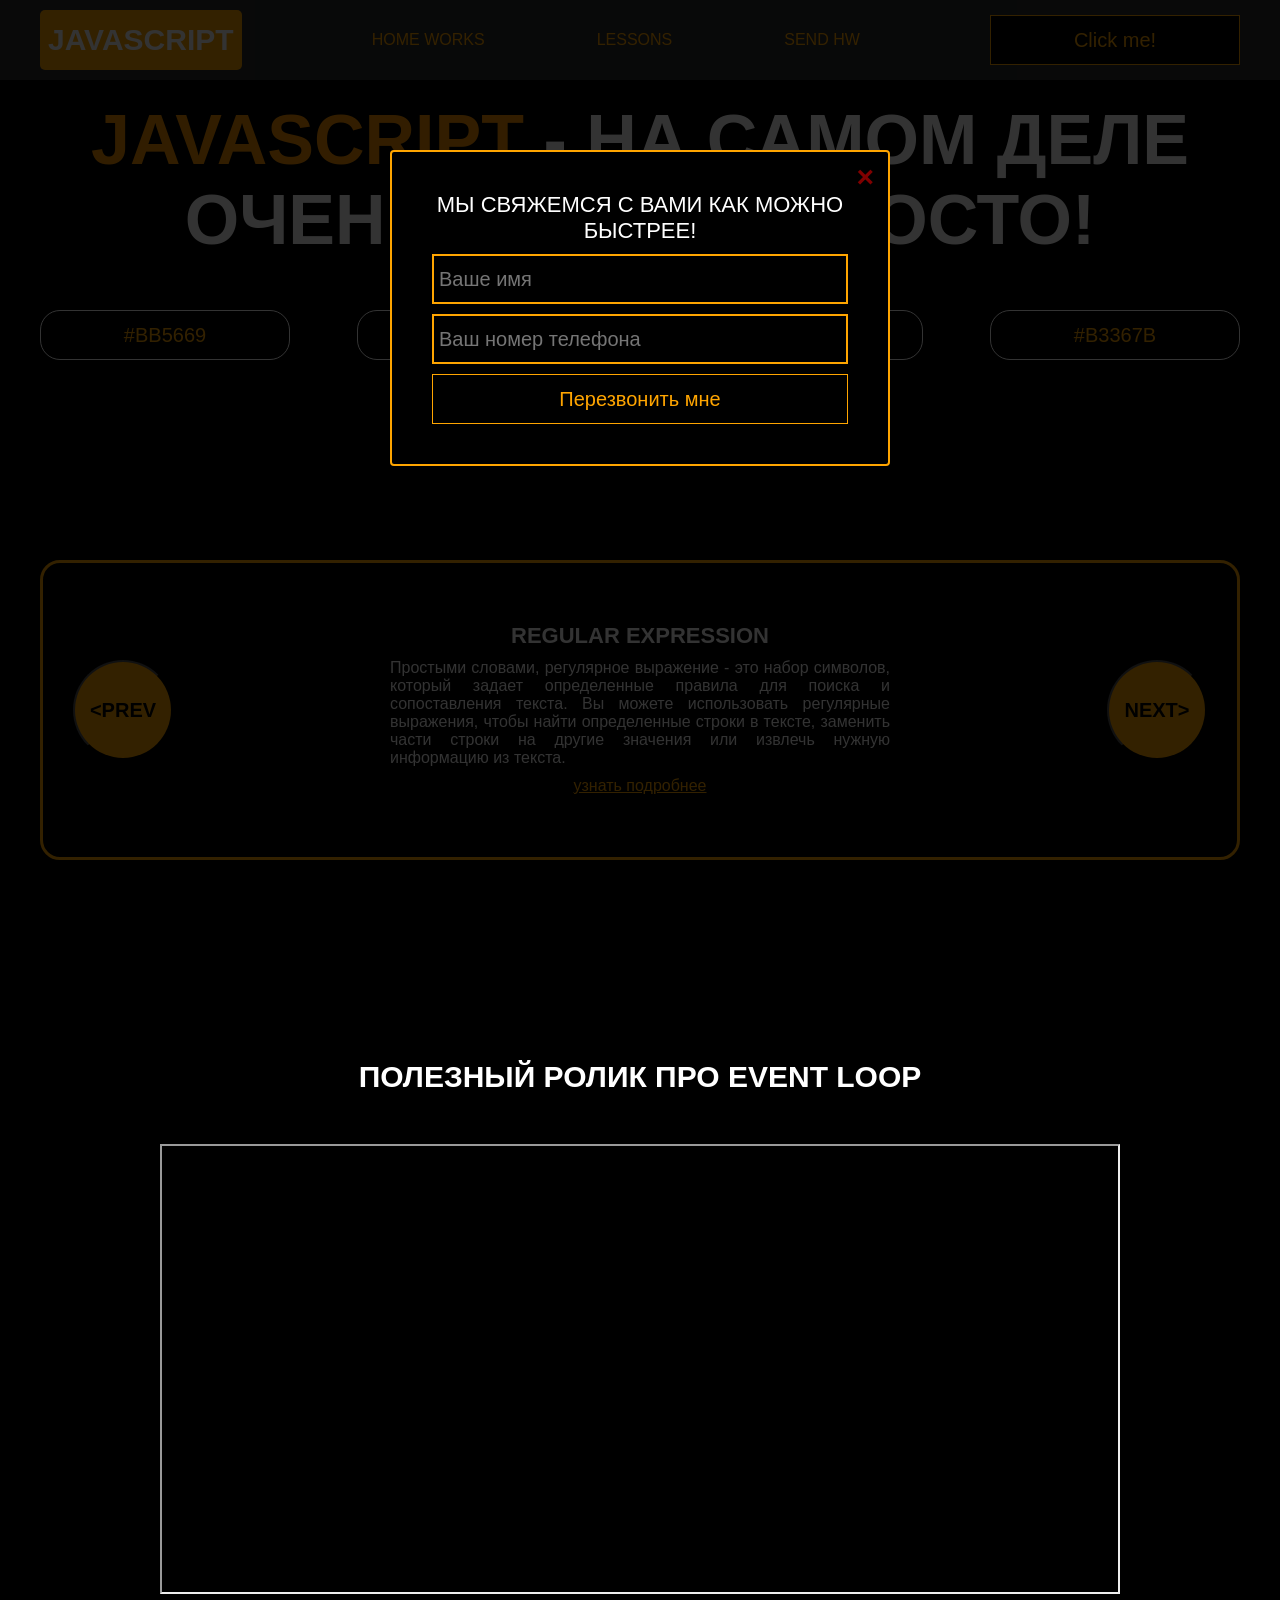
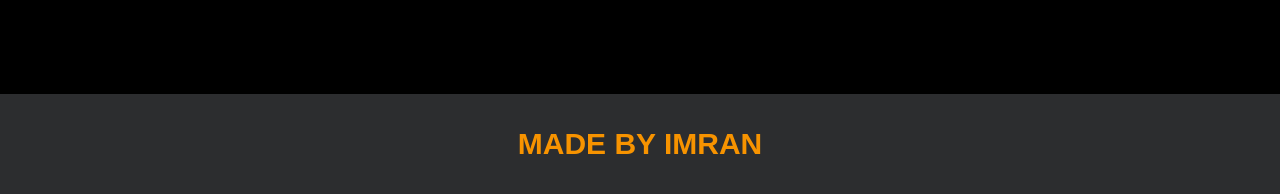
<file: project/index.html>
<!DOCTYPE html>
<html lang="en">
<head>
    <meta charset="UTF-8">
    <title>Java Script</title>
    <link rel="stylesheet" href="css/style.css">
    <link rel="stylesheet" href="css/core.css">
</head>
<body>

<div class="wrapper">
    <div class="header">
        <div class="container">
            <div class="inner_header">
                <a href="index.html">
                    <div class="logotype">
                        <h2>JavaScript</h2>
                    </div>
                </a>
                <ul class="menu">
                    <li class="menu_link">
                        <a href="pages/home_works.html">Home Works</a>
                    </li>
                    <li class="menu_link">
                        <a href="pages/lessons.html">Lessons</a>
                    </li>
                    <li class="menu_link">
                        <a href="https://t.me/NurDinBuy16" target="_blank">Send hw</a>
                    </li>
                </ul>
                <button class="btn" id="btn-get">Click me!</button>
            </div>
        </div>
    </div>
    <div class="main_block">
        <div class="container">
            <div class="inner_main">
                <h1><strong id="js-color">JavaScript</strong> - на самом деле очень легко и просто!</h1>
                <div class="colors-buttons">
                    <button class="btn btn-color"></button>
                    <button class="btn btn-color"></button>
                    <button class="btn btn-color"></button>
                    <button class="btn btn-color"></button>
                </div>
            </div>
        </div>
    </div>
    <div class="slider_block">
        <div class="container">
            <div class="inner_slider">
                <div class="slider">
                    <button class="btn-slide" id="prev">&lt;prev</button>
                    <div class="slide active_slide">
                        <div class="slide_card">
                            <h3>regular expression</h3>
                            <p>Простыми словами, регулярное выражение - это набор символов, который задает определенные правила для поиска и сопоставления текста. Вы можете использовать регулярные выражения, чтобы найти определенные строки в тексте, заменить части строки на другие значения или извлечь нужную информацию из текста.</p>
                            <a href="https://developer.mozilla.org/ru/docs/Web/JavaScript/Guide/Regular_expressions" target="_blank">узнать подробнее</a>
                        </div>
                    </div>
                    <div class="slide">
                        <div class="slide_card">
                            <h3>recursion</h3>
                            <p>Простыми словами, рекурсия - это, когда функция делает повторяющиеся вызовы самой себя для решения задачи, пока не достигнет определенного условия выхода из рекурсии.</p>
                            <a href="https://learn.javascript.ru/recursion" target="_blank">узнать подробнее</a>
                        </div>
                    </div>
                    <div class="slide">
                        <div class="slide_card">
                            <h3>json</h3>
                            <p>Простыми словами, JSON - это способ представления данных в виде текста, чтобы они могли быть легко поняты и использованы различными программами. Он использует простые правила для описания объектов и массивов, а также для представления простых типов данных, таких как строки, числа, логические значения и т.д.</p>
                            <a href="https://developer.mozilla.org/ru/docs/Learn/JavaScript/Objects/JSON" target="_blank">узнать подробнее</a>
                        </div>
                    </div>
                    <div class="slide">
                        <div class="slide_card">
                            <h3>event loop</h3>
                            <p>Простыми словами, event loop похож на дежурного, который непрерывно проверяет, произошло ли какое-либо событие, и реагирует на него, когда оно происходит. Он имеет список задач, которые нужно выполнить, и он перебирает этот список событий одно за другим, обрабатывая каждое событие, когда оно наступает.</p>
                            <a href="https://highload.today/kak-ustroen-event-loop-v-javascript-parallelnaya-model-i-tsikl-sobytij/" target="_blank">узнать подробнее</a>
                        </div>
                    </div>
                    <button class="btn-slide" id="next">next&gt;</button>
                </div>
            </div>
        </div>
    </div>
    <div class="block_video">
        <div class="container">
            <h3>Полезный ролик про Event Loop</h3>
            <div class="inner_block_video">
                <iframe width="80%" height="450" src="https://www.youtube.com/embed/zDlg64fsQow" title="YouTube video player" frameborder="2" allow="autoplay; clipboard-write; encrypted-media; gyroscope; picture-in-picture; web-share" allowfullscreen></iframe>
            </div>
        </div>
    </div>
    <div class="footer">
        <div class="container">
            <a href="https://www.instagram.com/nurdinbuy/" target="_blank">
                <div class="inner_footer">
                    <h2>Made by Imran</h2>
                </div>
            </a>
        </div>
    </div>
</div>

<div class="modal">
    <div class="modal_dialog">
        <div class="modal_content">
            <form action="#">
                <div class="modal_close">&times;</div>
                <div class="modal_title">Мы свяжемся с вами как можно быстрее!</div>
                <input required placeholder="Ваше имя" name="full_name" type="text" class="modal_input">
                <input required placeholder="Ваш номер телефона" name="phone" type="phone" class="modal_input">
                <button class="btn btn_dark btn_min">Перезвонить мне</button>
            </form>
        </div>
    </div>
</div>

</body>
<script src="js/main.js"></script>
<script src="js/modal.js"></script>
</html>
</file>
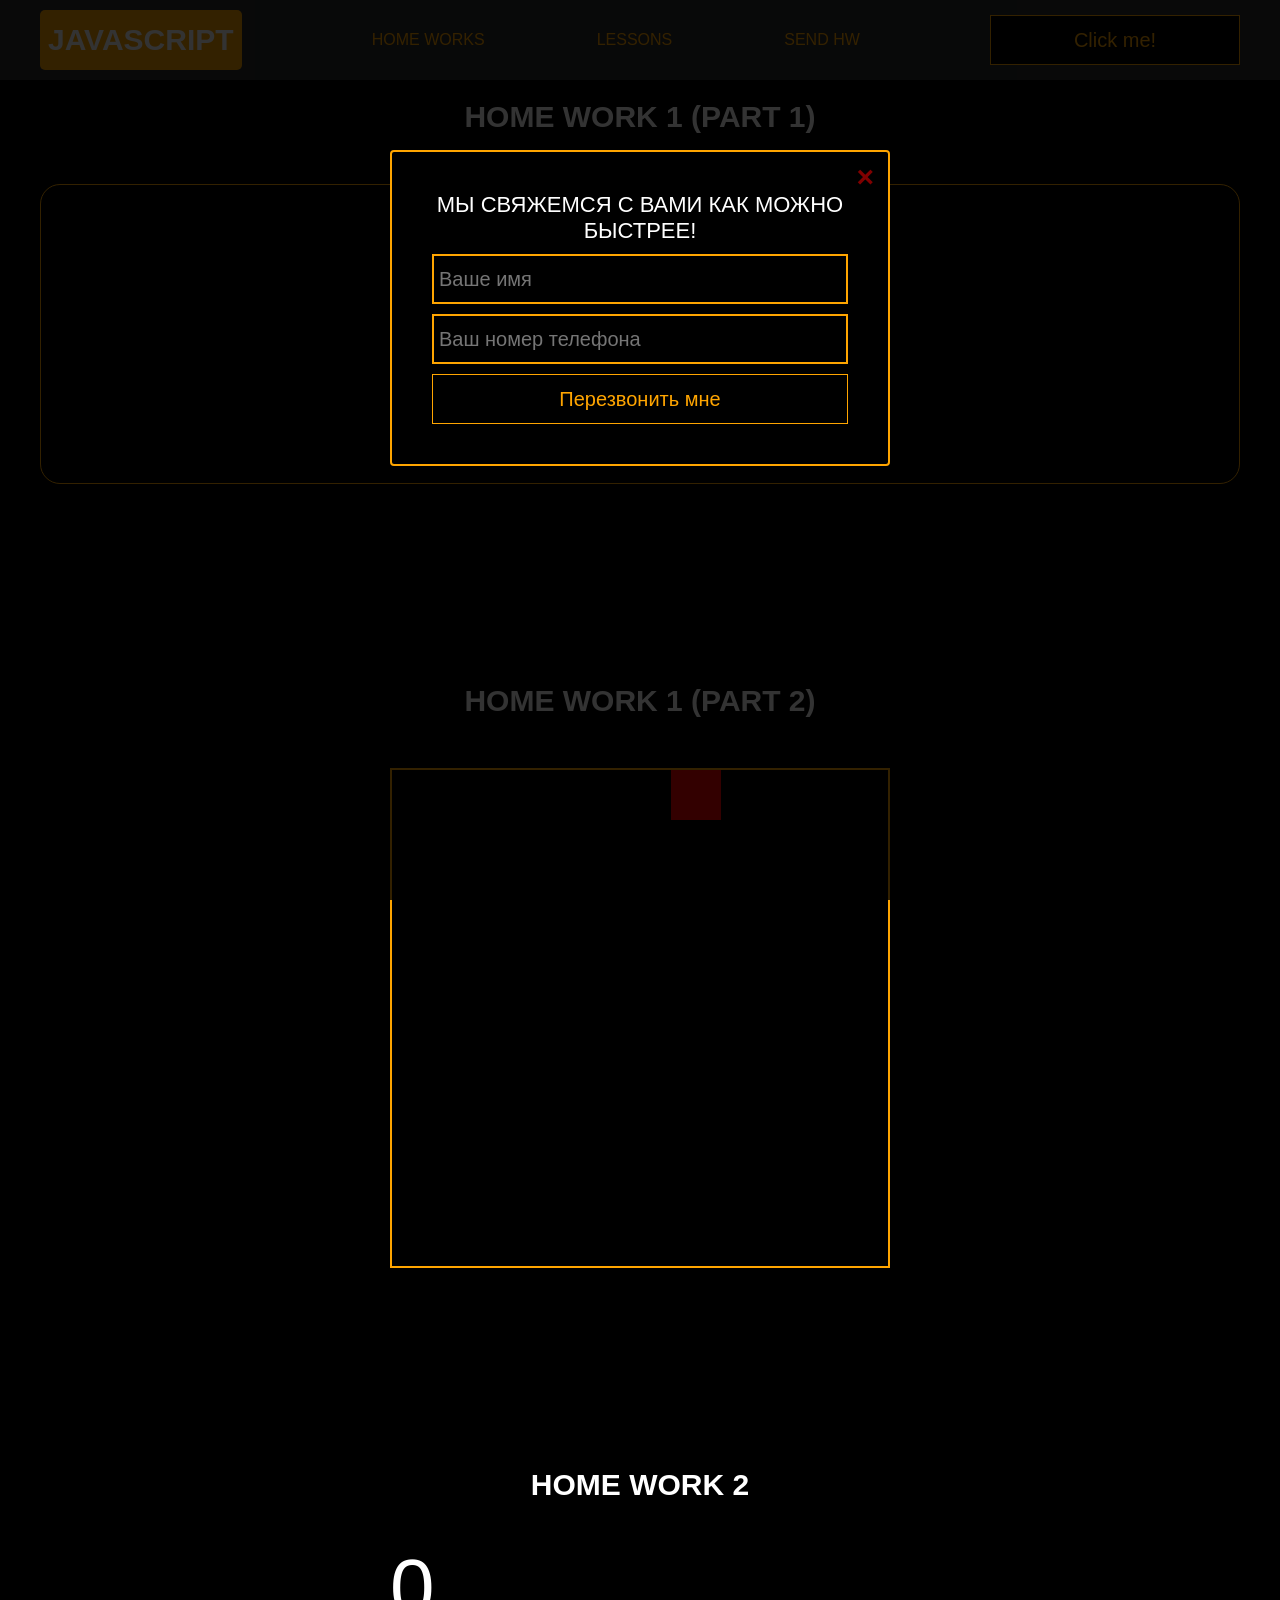
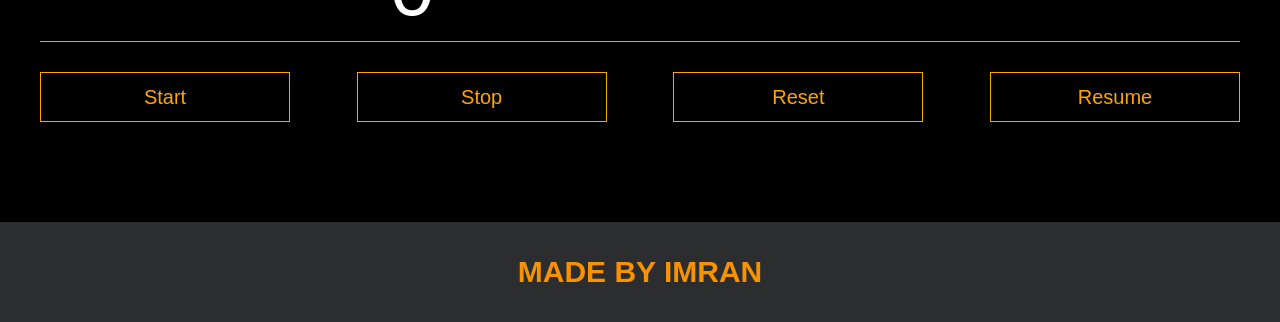
<file: project/pages/home_works.html>
<!DOCTYPE html>
<html lang="en">
<head>
    <meta charset="UTF-8">
    <title>Home Works</title>
    <link rel="stylesheet" href="../css/style.css">
    <link rel="stylesheet" href="../css/core.css">
    <link rel="stylesheet" href="../css/home_works.css">
</head>
<body>

<div class="wrapper">
    <div class="header">
        <div class="container">
            <div class="inner_header">
                <a href="../index.html">
                    <div class="logotype">
                        <h2>Java<span>Script</span></h2>
                    </div>
                </a>
                <ul class="menu">
                    <li class="menu_link">
                        <a href="/home_works.html">Home Works</a>
                    </li>
                    <li class="menu_link">
                        <a href="html">Lessons</a>
                    </li>
                    <li class="menu_link">
                        <a href="https://t.me/NurDinBuy16" target="_blank">Send hw</a>
                    </li>
                </ul>
                <button class="btn" id="btn-get">Click me!</button>
            </div>
        </div>
    </div>
    <div class="gmail_block">
        <div class="container">
            <h3>Home work 1 (part 1)</h3>
            <div class="inner_gmail_block">
                <div class="form_gmail">
                    <label for="gmail_input"></label>
                    <input type="text" id="gmail_input" placeholder="your gmail">
                    <button class="btn" id="gmail_button">Check gmail</button>
                    <span class="checker" id="gmail_result"></span>
                </div>
            </div>
        </div>
    </div>
    <div class="move_block">
        <div class="container">
            <h3>Home work 1 (part 2)</h3>
            <div class="inner_move_block">
                <div class="parent_block">
                    <div class="child_block"></div>
                </div>
            </div>
        </div>
    </div>
    <div class="stopwatch">
        <div class="container">
            <h3>Home work 2 </h3>
            <div class="time">
                <div class="time_block">
                    <div class="interval" id="seconds">0</div>
                </div>
            </div>
            <div class="time_buttons">
                <button class="btn" id="start">Start</button>
                <button class="btn" id="stop">Stop</button>
                <button class="btn" id="reset">Reset</button>
                <button class="btn" id="resume">Resume</button>
            </div>
        </div>
    </div>
    <div class="footer">
        <div class="container">
            <a href="https://www.instagram.com/ryzen.hd.photo/" target="_blank">
                <div class="inner_footer">
                    <h2>Made by Imran</h2>
                </div>
            </a>
        </div>
    </div>
</div>

<div class="modal">
    <div class="modal_dialog">
        <div class="modal_content">
            <form action="#">
                <div class="modal_close">&times;</div>
                <div class="modal_title">Мы свяжемся с вами как можно быстрее!</div>
                <input required placeholder="Ваше имя" name="name" type="text" class="modal_input">
                <input required placeholder="Ваш номер телефона" name="phone" type="phone" class="modal_input">
                <button class="btn btn_dark btn_min">Перезвонить мне</button>
            </form>
        </div>
    </div>
</div>

</body>
<script src="../js/home_works.js"></script>
<script src="../js/modal.js"></script>
</html>
</file>
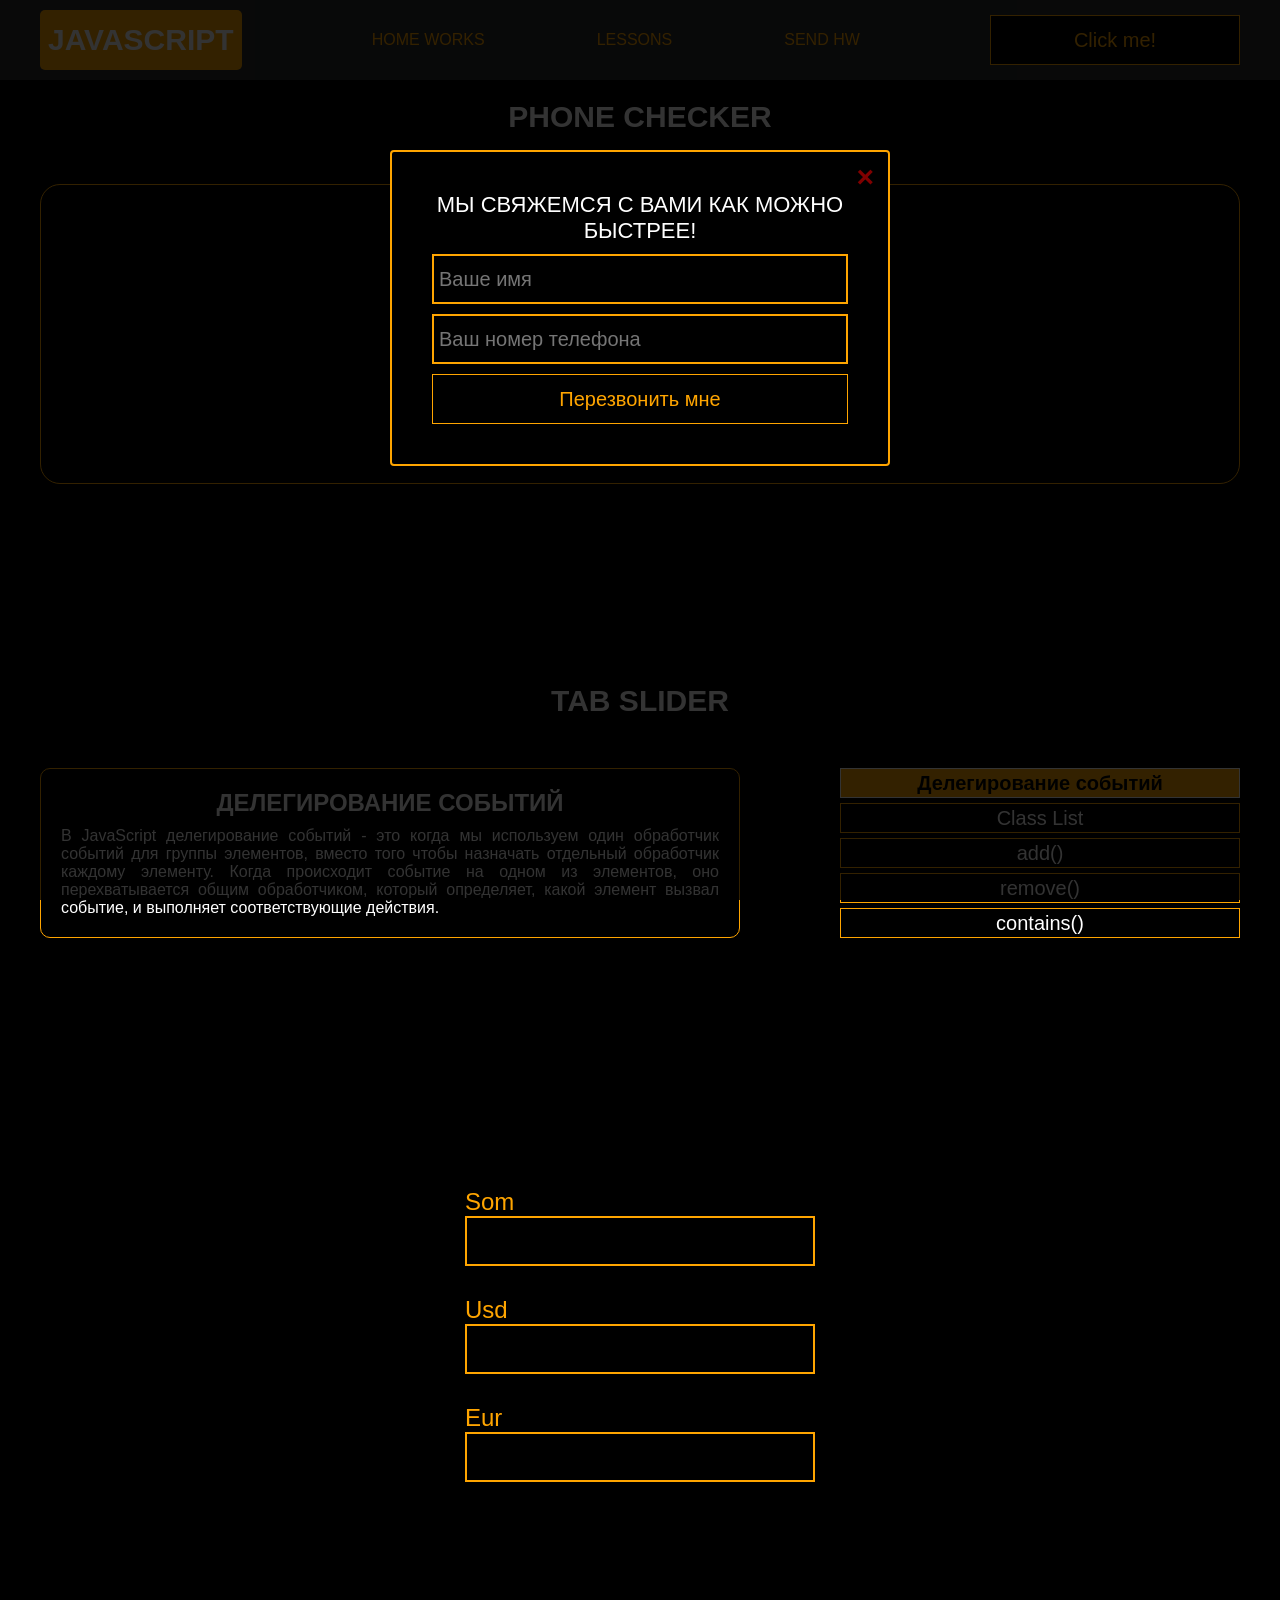
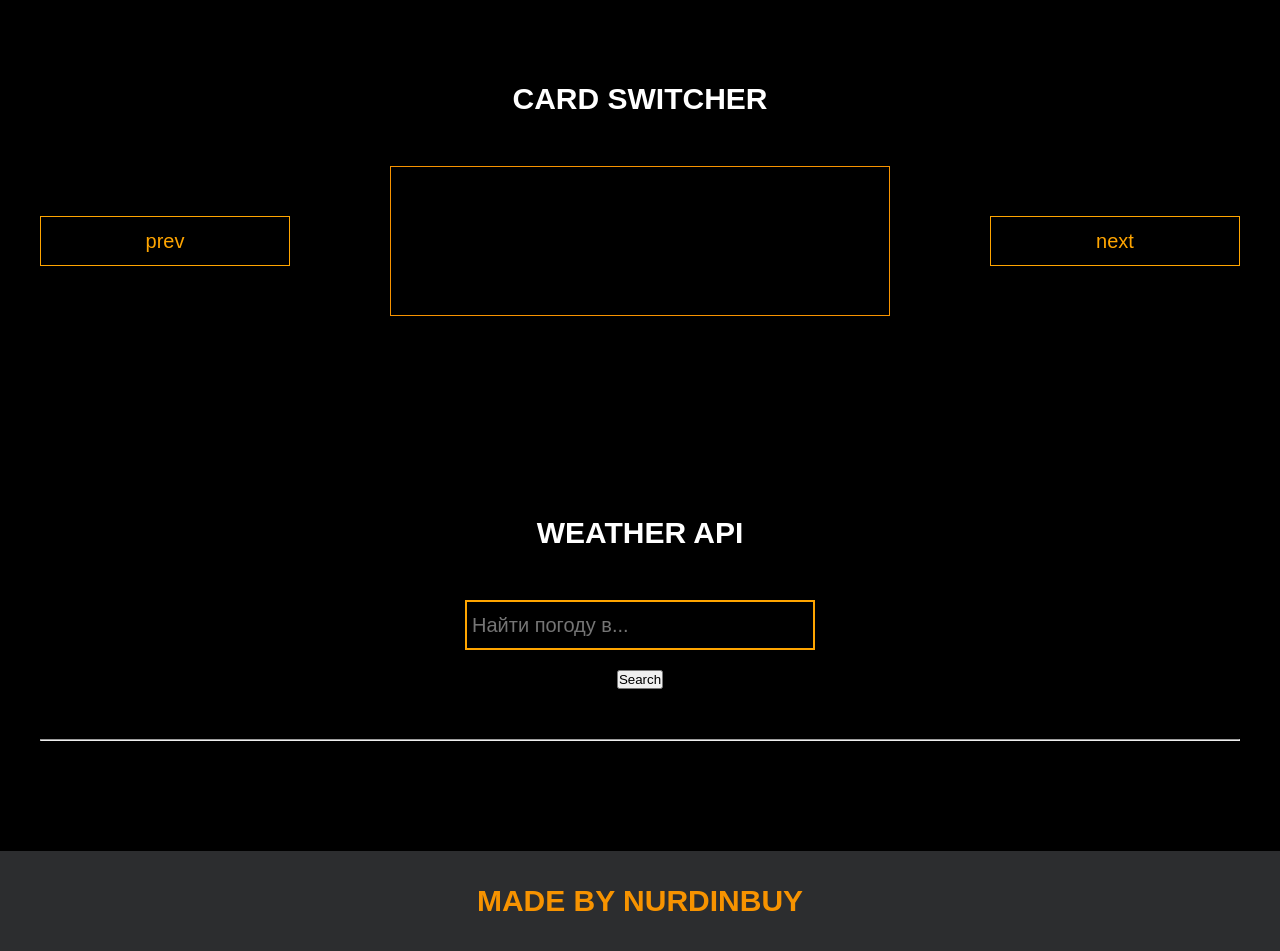
<file: project/pages/lessons.html>
<!DOCTYPE html>
<html lang="en">
<head>
    <meta charset="UTF-8">
    <title>Lessons</title>
    <link rel="stylesheet" href="../css/style.css">
    <link rel="stylesheet" href="../css/core.css">
    <link rel="stylesheet" href="../css/lessons.css">
</head>
<body>

<div class="wrapper">
    <div class="header">
        <div class="container">
            <div class="inner_header">
                <a href="../index.html">
                    <div class="logotype">
                        <h2>Java<span>Script</span></h2>
                    </div>
                </a>
                <ul class="menu">
                    <li class="menu_link">
                        <a href="ks.html">Home Works</a>
                    </li>
                    <li class="menu_link">
                        <a href="/lessons.html">Lessons</a>
                    </li>
                    <li class="menu_link">
                        <a href="https://t.me/NurDinBuy16" target="_blank">Send hw</a>
                    </li>
                </ul>
                <button class="btn" id="btn-get">Click me!</button>
            </div>
        </div>
    </div>
    <div class="phone_block">
        <div class="container">
            <h3>Phone checker</h3>
            <div class="inner_phone_block">
                <div class="form_phone">
                    <label for="phone_input">Number</label>
                    <input type="text" id="phone_input" placeholder="+996 XXX XX-XX-XX">
                    <button class="btn" id="phone_button">Check number</button>
                    <span class="checker" id="phone_result"></span>
                </div>
            </div>
        </div>
    </div>
    <div class="tab_slider">
        <div class="container">
            <h3>tab slider</h3>
            <div class="inner_tab_slider">
                <div class="tab_contents_block">

                    <div class="tab_content_block">
                        <h4>Делегирование событий</h4>
                        <p>В JavaScript делегирование событий - это когда мы используем один обработчик событий для группы элементов, вместо того чтобы назначать отдельный обработчик каждому элементу. Когда происходит событие на одном из элементов, оно перехватывается общим обработчиком, который определяет, какой элемент вызвал событие, и выполняет соответствующие действия.</p>
                    </div>
                    <div class="tab_content_block">
                        <h4>classList</h4>
                        <p>classList в JavaScript - это свойство, которое позволяет нам работать с классами элемента HTML. С помощью classList мы можем добавлять, удалять или проверять наличие классов у элемента. Допустим, у нас есть элемент на веб-странице, и мы хотим изменить его классы с помощью JavaScript. Вместо того, чтобы обращаться напрямую к атрибуту class, мы можем использовать свойство classList этого элемента. </p>
                    </div>
                    <div class="tab_content_block">
                        <h4>add()</h4>
                        <p>Метод add позволяет добавить новый класс к списку классов элемента. Например, element.classList.add('new-class') добавит класс с именем "new-class" к элементу.</p>
                    </div>
                    <div class="tab_content_block">
                        <h4>remove()</h4>
                        <p>Метод remove позволяет удалить класс из списка классов элемента. Например, element.classList.remove('old-class') удалит класс с именем "old-class" из элемента.</p>
                    </div>
                    <div class="tab_content_block">
                        <h4>contains()</h4>
                        <p>Метод contains позволяет проверить, содержит ли элемент определенный класс. Он возвращает true, если класс присутствует, и false, если его нет. Например, element.classList.contains('highlight') вернет true, если у элемента есть класс "highlight".</p>
                    </div>

                    <div class="tab_content_items">
                        <div class="tab_content_item tab_content_item_active">Делегирование событий</div>
                        <div class="tab_content_item">Class List</div>
                        <div class="tab_content_item">add()</div>
                        <div class="tab_content_item">remove()</div>
                        <div class="tab_content_item">contains()</div>
                    </div>

                </div>
            </div>
        </div>
    </div>
    <div class="converter">
        <div class="container">
            <div class="inner_converter">
                <div class="som">
                    <label for="som"> Som </label>
                    <input type="number" id="som">
                </div>
                <div class="usd">
                    <label for="usd"> Usd </label>
                    <input type="number" id="usd">
                </div>
                <div class="eur">
                    <label for="eur"> Eur </label>
                    <input type="number" id="eur">
                </div>
            </div>
        </div>
    </div>

    <div class="card_switcher">
        <div class="container">
            <h3>Card Switcher</h3>
            <div class="inner_card_switcher">
                <button class="btn" id="btn-prev">prev</button>
                <div class="card"></div>
                <button class="btn" id="btn-next">next</button>
            </div>
        </div>
    </div>

    <div class="weather">
        <div class="container">
            <h3>Weather Api</h3>
            <div class="inner_weather">
                <div class="search_block">
                    <input type="text" class="cityName" placeholder="Найти погоду в...">
                    <button id="btn-search">Search</button>
                </div>
                <div class="weather_result">
                    <p class="city"></p>
                    <hr>
                    <p class="temp"></p>
                </div>
            </div>
        </div>
    </div>

    <div class="footer">
        <div class="container">
            <a href="https://www.instagram.com/nurdinbuy/" target="_blank">
                <div class="inner_footer">
                    <h2>Made by NurDinBuy</h2>
                </div>
            </a>
        </div>
    </div>
</div>

<div class="modal">
    <div class="modal_dialog">
        <div class="modal_content">
            <form action="#">
                <div class="modal_close">&times;</div>
                <div class="modal_title">Мы свяжемся с вами как можно быстрее!</div>
                <input required placeholder="Ваше имя" name="name" type="text" class="modal_input">
                <input required placeholder="Ваш номер телефона" name="phone" type="phone" class="modal_input">
                <button class="btn btn_dark btn_min">Перезвонить мне</button>
            </form>
        </div>
    </div>
</div>

</body>
<script src="../js/lesson.js"></script>
<script src="../js/modal.js"></script>
</html>
</file>
<file: project/css/style.css>
/* HEADER */

.header {
    height: 80px;
    background: #2c2d2f;
    display: flex;
    align-items: center;
    width: 100%;
    position: fixed;
    top: 0;
    z-index: 2;
}

.inner_header {
    height: 100%;
    display: flex;
    align-items: center;
    justify-content: space-between;
}

/* LOGOTYPE */

.logotype {
    display: flex;
    align-items: center;
    justify-content: center;
    font-size: 22px;
    height: 60px;
    width: fit-content;
    background: orange;
    padding: 8px;
    color: white;
    border-radius: 5px;
    cursor: pointer;
}

/* HEADER MENU */

.menu {
    display: flex;
    justify-content: space-around;
    width: 600px;
}

.menu_link a {
    color: orange;
    text-transform: uppercase;
}

.menu_link a:hover {
    text-decoration: underline;
}

/* MAIN BLOCK */

.main_block {
    padding: 100px 0;
    background: black;
}

/* BUTTONS COLOR PICKER */

.colors-buttons {
    display: flex;
    justify-content: space-between;
    margin-top: 50px;
}

.btn-color {
    border-radius: 20px;
    border-color: white !important;
}

/* FOOTER */

.footer {
    background: #2c2d2f;
    width: 100%;
}

.inner_footer {
    display: flex;
    align-items: center;
    justify-content: center;
    height: 100px;
}

.footer h2 {
    text-transform: uppercase;
    color: #F79300;
    font-weight: 600;
}


/* SLIDER BLOCK */

.slider_block {
    padding: 100px 0;
    background: black;
}

.slider {
    position: relative;
    width: 100%;
    height: 300px;
    overflow: hidden;
    border: 3px solid orange;
    border-radius: 20px;
    display: flex;
    align-items: center;
    justify-content: space-between;
    padding: 0 30px;
}

.slide {
    position: absolute;
    top: 60px;
    left: 0;
    width: 100%;
    height: 100%;
    display: none;
    transition: opacity 0.5s ease-in-out;
}

.slide_card {
    color: white;
    margin: 0 auto;
    width: 500px;
    text-align: center;
}

.slide_card h3 {
    color: white;
    text-transform: uppercase;
    font-size: 22px;
}

.slide_card p {
    font-size: 16px;
    text-align: justify;
    margin: 10px 0;
}

.slide_card a {
    color: orange;
    text-decoration: underline;
}

.slide.active_slide {
    display: block;
}

/* VIDEO BLOCK */

.block_video {
    background: black;
    padding: 100px 0;
}

.inner_block_video {
    display: flex;
    justify-content: center;
    margin-top: 50px;
}

/* MODAL */

.modal {
    position: fixed;
    height: 100%;
    width: 100%;
    top: 0;
    left: 0;
    z-index: 2;
    background: rgba(0, 0, 0, 0.8);
    display: none;
}

.modal_dialog {
    max-width: 500px;
    margin: 150px auto;
}

.modal_content {
    position: relative;
    width: 100%;
    padding: 40px;
    background-color: black;
    border: 2px solid orange;
    border-radius: 4px;
    max-height: 80vh;
    overflow-y: auto;
}

.modal_content form {
    display: flex;
    flex-direction: column;
    align-items: center;
}

.modal_close {
    position: absolute;
    top: 8px;
    right: 14px;
    font-size: 30px;
    color: red;
    opacity: 0.5;
    font-weight: 700;
    border: none;
    background-color: transparent;
    cursor: pointer;
}

.modal_title {
    text-align: center;
    font-size: 22px;
    text-transform: uppercase;
    color: white;
}

.modal_input, .btn_min {
    width: 100% !important;
    margin-top: 10px;
}
</file>
<file: project/css/core.css>
* {
    margin: 0;
    padding: 0;
    box-sizing: border-box;
}

.container {
    width: 1200px;
    margin: 0 auto;
}

body {
    font-family: "Britannic Bold", sans-serif;
    background: #c2d0d0;
}

.btn {
    width: 250px;
    height: 50px;
    font-size: 20px;
    cursor: pointer;
    border: 1px solid orange;
    background: black;
    color: orange;
}

.btn:hover {
    background: #414349;
}

.btn:active {
    background: #56585D;
    border: 2px solid orange;
}

a {
    text-decoration: none;
}

li {
    list-style: none;
}

h1 {
    text-align: center;
    font-size: 70px;
    color: white;
    margin: 0 auto;
    text-transform: uppercase;
    font-weight: 600;
}

h2 {
    text-align: center;
    font-size: 30px;
    color: white;
    margin: 0 auto;
    text-transform: uppercase;
    font-weight: 600;
}

h3 {
    text-align: center;
    font-size: 30px;
    color: white;
    margin: 0 auto;
    text-transform: uppercase;
    font-weight: 600;
}

h4 {
    font-size: 24px;
    color: white;
    text-transform: uppercase;
    font-weight: 600;
}

strong {
    color: #F79300;
}

label {
    font-size: 24px;
    color: orange;
}

input {
    width: 350px;
    height: 50px;
    font-size: 20px;
    padding-left: 5px;
    color: orange;
    background: black;
    border: 2px solid orange;
}

.checker {
    color: white;
    font-size: 30px;
}

.btn-slide {
    display: block;
    width: 100px;
    height: 100px;
    background: orange;
    color: black;
    font-size: 20px;
    text-transform: uppercase;
    border-radius: 50%;
    font-weight: 800;
    z-index: 1;
}

.btn-slide:hover {
    background: #b68733 !important;
    cursor: pointer;
    color: white;
}
</file>
<file: project/css/home_works.css>
/* GMAIL BLOCK */

.gmail_block {
    background: black;
    padding: 100px 0;
}

.inner_gmail_block {
    margin-top: 50px;
    display: flex;
    justify-content: space-evenly;
    border: 1px solid orange;
    height: 300px;
    border-radius: 20px;
    align-items: center;
}

.form_gmail {
    display: flex;
    flex-direction: column;
    align-items: center;
}

.form_gmail button {
    width: 100%;
    margin: 20px 0;
}

/* MOVE BLOCK */

.move_block {
    background: black;
    padding: 100px 0;
}

.parent_block {
    height: 500px;
    width: 500px;
    border: 2px solid orange;
    position: relative;
    margin: 0 auto;
}

.child_block {
    position: absolute;
    width: 50px;
    height: 50px;
    background: red;


}

.inner_move_block {
    margin-top: 50px;
}

/* STOP WATCH */

.time {
    color: white;
    display: flex;
    justify-content: center;
    font-size: 80px;
    height: 100px;
    width: 100%;
    border-bottom: 1px solid orange;
    margin-top: 40px;
}

.time_block {
    display: flex;
    width: 500px;
    justify-content: space-between;
}

.stopwatch {
    padding: 100px 0;
    background: black;
}

.time_buttons {
    margin-top: 30px;
    width: 100%;
    display: flex;
    justify-content: space-between;
}
</file>
<file: project/css/lessons.css>
/* PHONE CHECKER */

.phone_block {
    background: black;
    padding: 100px 0;
}

.inner_phone_block {
    margin-top: 50px;
    display: flex;
    justify-content: space-evenly;
    border: 1px solid orange;
    height: 300px;
    border-radius: 20px;
    align-items: center;
}

.form_phone {
    display: flex;
    flex-direction: column;
    align-items: center;
}

.form_phone button {
    width: 100%;
    margin: 20px 0;
}

/* TAB SLIDER */

.tab_slider {
    background: black;
    padding: 100px 0;
}

.tab_content_block {
    width: 700px;
    border: 1px solid orange;
    padding: 20px;
    border-radius: 10px;
    text-align: center;
    display: flex;
    align-items: center;
    flex-direction: column;
    justify-content: center;
    height: 170px;
}

.tab_content_block p {
    color: white;
    margin-top: 10px;
    text-align: justify;
}

.tab_content_items {
    width: 400px;
    display: flex;
    flex-direction: column;
    row-gap: 5px;
}

.tab_content_item {
    padding: 10px;
    height: 30px;
    color: white;
    border: 1px solid orange;
    text-align: center;
    font-size: 20px;
    cursor: pointer;
    display: grid;
    place-content: center;
}

.tab_content_item_active {
    background: orange;
    color: black;
    font-weight: 600;
    border: 1px solid white;
}

.tab_contents_block {
    display: flex;
    justify-content: space-between;
    align-items: center;
    margin-top: 50px;
}

/*----------CONVERTER----------*/

.converter {
    padding: 100px 0;
    background-color: black;
}

.inner_converter {
    margin-top: 50px;
    display: flex;
    align-items: center;
    justify-content: center;
    flex-direction: column;
    row-gap: 30px;
}

.inner_converter > div {
    display: flex;
    flex-direction: column;
}

/*------CARD SWITCHER------*/

.card_switcher {
    background-color: black;
    padding: 100px 0;
}

.card {
    width: 500px;
    height: 150px;
    border: 1px solid #F79300;
    text-align: center;
    display: flex;
    flex-direction: column;
    justify-content: space-around;
    align-items: center;
    padding: 10px;
}

.card p {
    color: #F79300;
    font-size: 20px;
}

.card span {
    color: white;
    font-size: 30px;
}

.inner_card_switcher {
    margin-top: 50px;
    display: flex;
    align-items: center;
    justify-content: space-between;
}


/*--------WEATHER API---------*/


.weather {
    padding: 100px 0;
    background-color: black;
}

.search_block {
    display: flex;
    align-items: center;
    flex-direction: column;
    row-gap: 20px;
    margin: 50px 0;
}

.city, .temp {
    text-align: center;
    font-size: 30px;
    color: white;
    margin: 10px 0;
}
</file>
